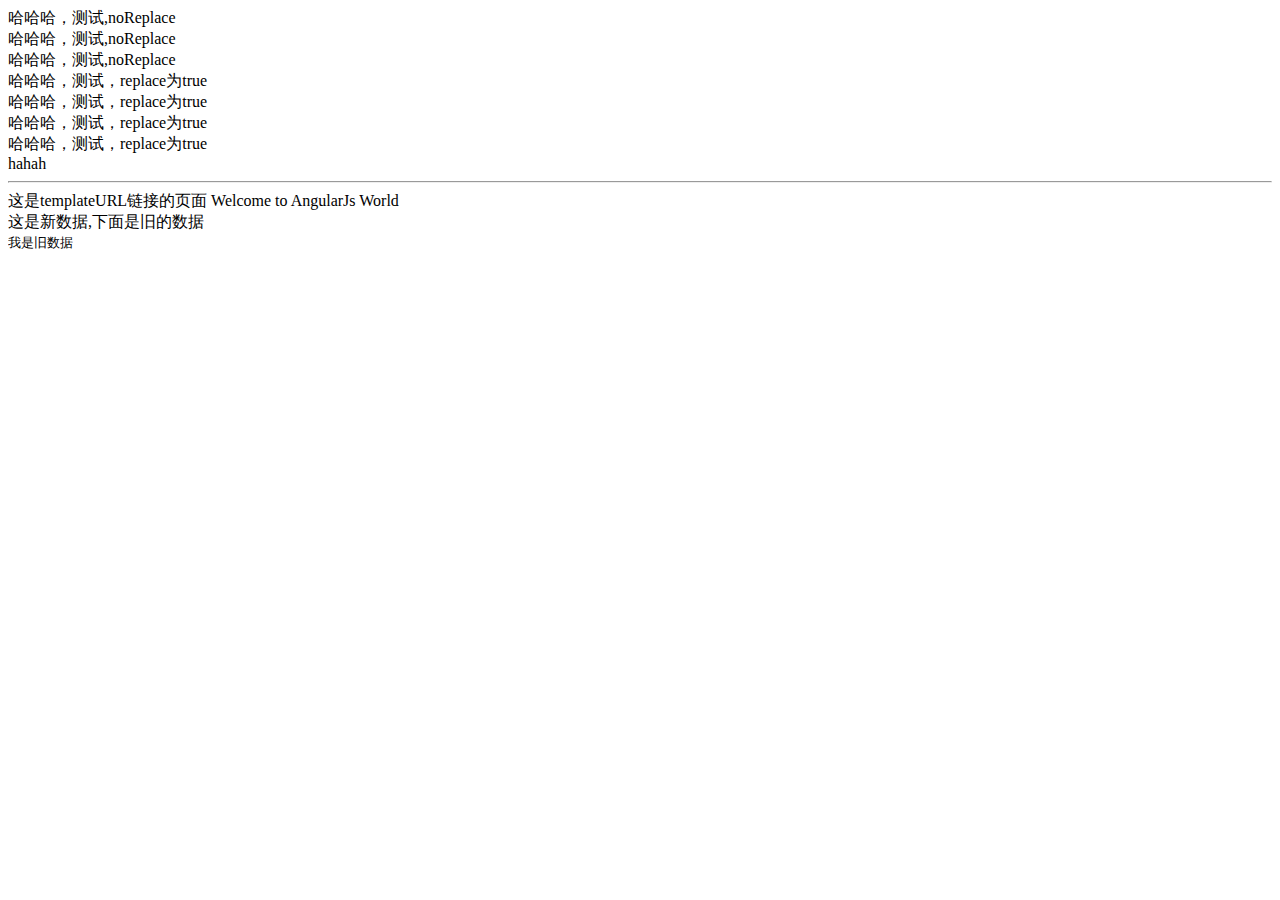
<file: AngularJS入门/6、自定义指令（一）—restrict、template、templateUrl、replace/index.html>
<!DOCTYPE html>
<html lang="en" ng-app="myApp">
<head>
    <meta charset="UTF-8">
    <title>自定义指令</title>
</head>
<body>
<div>
    <test-no-replace>element</test-no-replace>
    <div class="test-no-replace">class</div>
    <div test-no-replace>attribute</div>
</div>
<div>
    <test-replace>element</test-replace>
    <div class="test-replace">class</div>
    <div test-replace>attribute</div>
    <!-- directive:test-replace -->
    <div>hahah</div>
</div>
<div ng-controller="firstController">
    {{htllo}}
    <templateurls></templateurls>
    
</div>
<transclude><code>我是旧数据</code></transclude>
<script src="../scripts/angular-1.4.0-rc.2/angular.js"></script>
<script src="directive.js"></script>
</body>
</html>
</file>
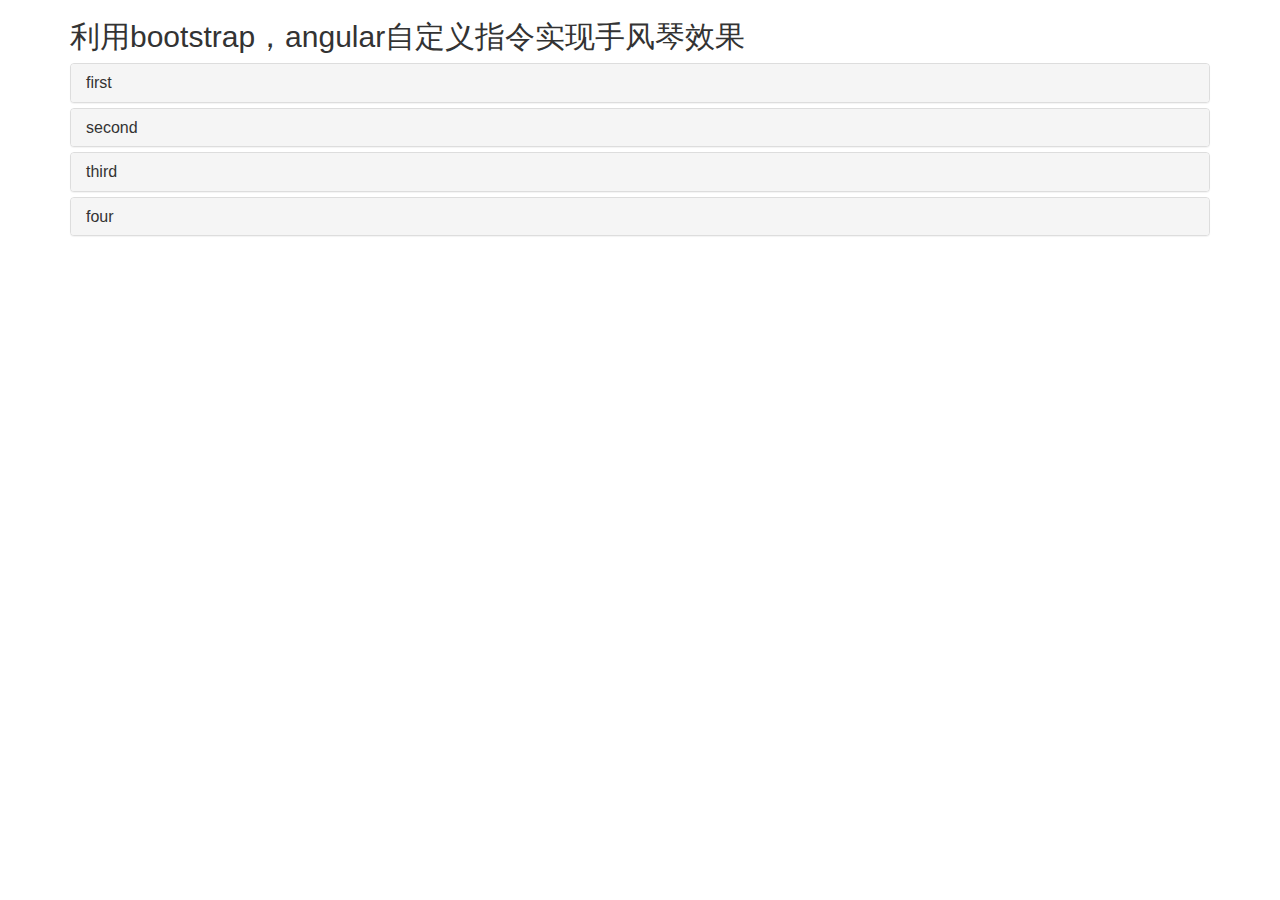
<file: AngularJS入门/8、自定义指令练习——手风琴效果Accordion/index.html>
<!DOCTYPE html>
<html lang="en" ng-app="myApp">
<head>
    <meta charset="UTF-8">
    <title>手风琴效果</title>
    <link rel="stylesheet" href="../scripts/angular-1.4.0-rc.2/docs/components/bootstrap-3.1.1/css/bootstrap.min.css">
    <style>
        .panel-heading{
            cursor: pointer;
        }
    </style>
</head>
<body>
<div class="container" ng-controller="collapseController">
    <h2>利用bootstrap，angular自定义指令实现手风琴效果</h2>
    <collapse items="collapseItems"></collapse>
</div>
<script src="../scripts/angular-1.4.0-rc.2/angular.min.js"></script>
<script src="collapse.js"></script>
</body>
</html>
</file>
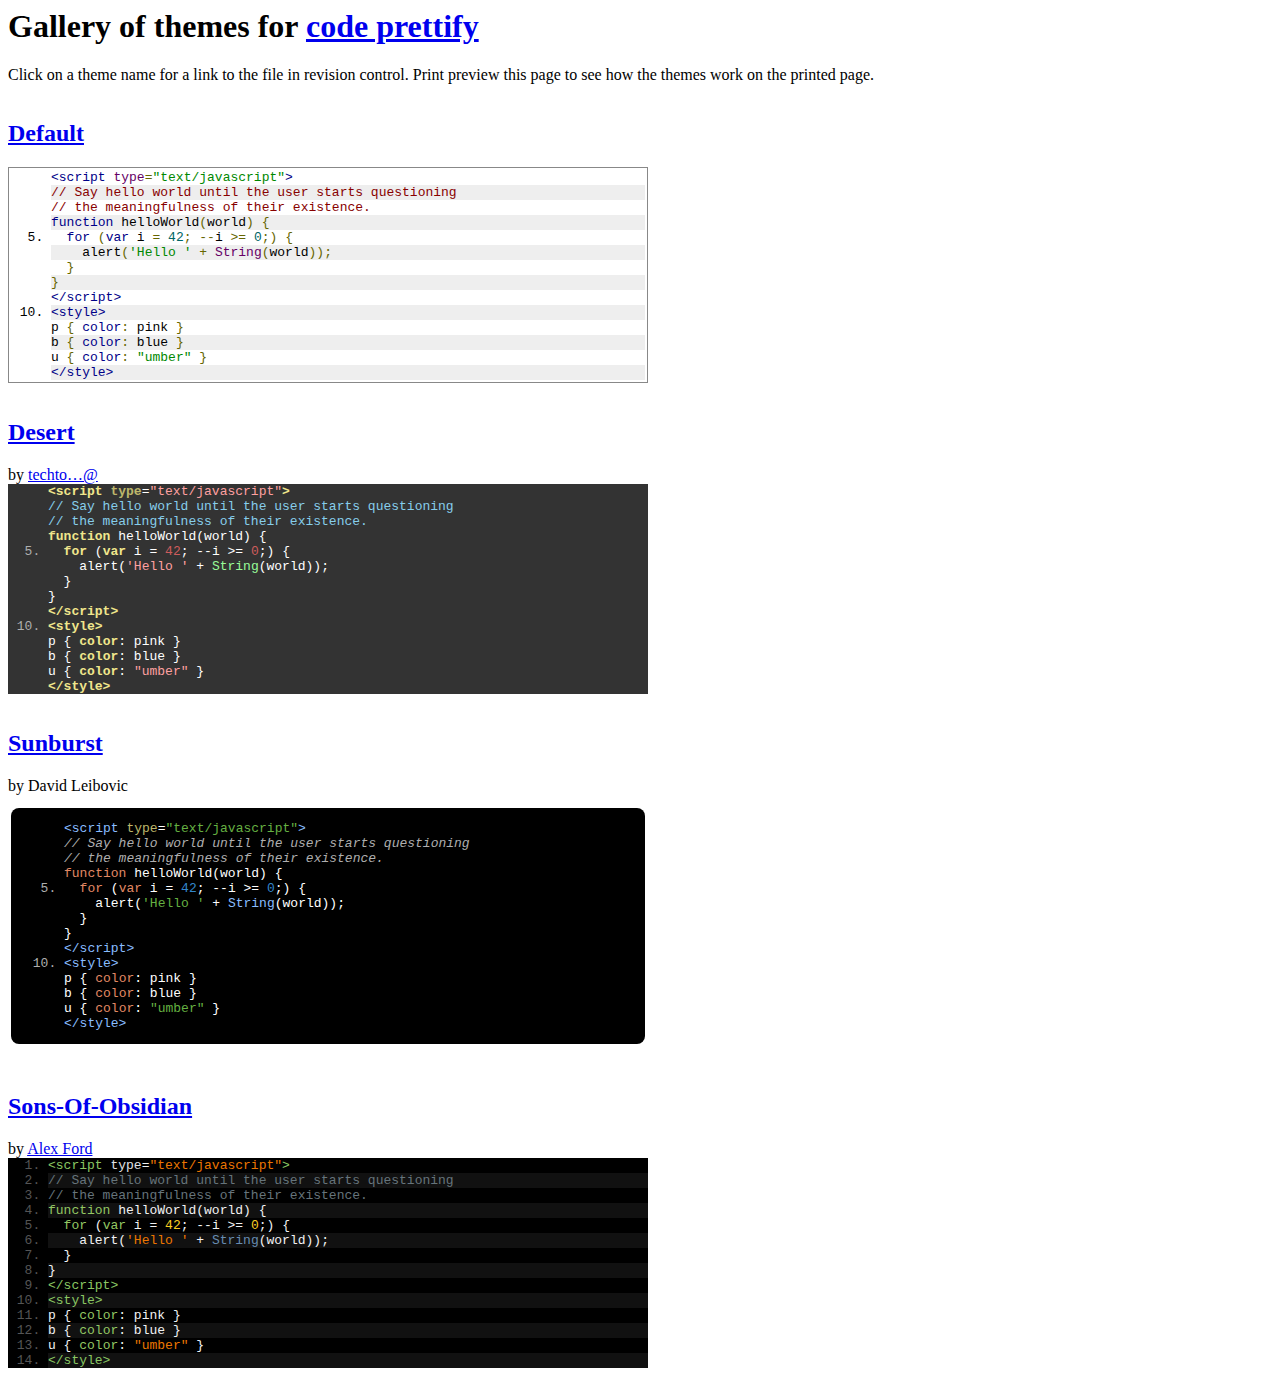
<file: AngularJS入门/scripts/angular-1.4.0-rc.2/docs/components/google-code-prettify-1.0.1/styles/index.html>
<!DOCTYPE HTML PUBLIC "-//IETF//DTD HTML//EN">
<html><head>
<title>Prettify Themes Gallery</title>
<style type="text/css">
iframe { width: 100%; border-style: none; margin: 0; padding: 0 }
</style>
<script>
var allThemes = [
  { name: 'default' },
  { name: 'desert',
    authorHtml: '<a href="http://code.google.com/u/@VhJeSlJYBhVMWgF7/">'
        + 'techto&hellip;@<\/a>' },
  { name: 'sunburst', authorHtml: 'David Leibovic' },
  { name: 'sons-of-obsidian',
    authorHtml: '<a href="http://CodeTunnel.com/blog/post/71'
        + '/google-code-prettify-obsidian-theme">Alex Ford<\/a>' },
];

// Called by the demo.html frames loaded per theme to
// size the iframes properly and to allow them to tile
// the page nicely.
function adjustChildIframeSize(themeName, width, height) {
  if (typeof console != 'undefined') {
    try {
      console.log('adjusting ' + themeName + ' to ' + width + 'x' + height);
    } catch (ex) {
      // Don't bother logging log failure.
    }
  }

  var container = document.getElementById(themeName).parentNode;
  container.style.width = (+width + 16) + 'px';
  container.style.display = 'inline-block';
  var iframe = container.getElementsByTagName('iframe')[0];
  iframe.style.height = (+height + 16) + 'px';
}
</script>
</head>

<body>
<noscript>This page requires JavaScript</noscript>

<h1>Gallery of themes for
<a href="http://code.google.com/p/google-code-prettify/">code prettify</a></h1>
<p>
Click on a theme name for a link to the file in revision control.
Print preview this page to see how the themes work on the printed page.
</p>
<script>(function () {
  // Produce an iframe per theme.
  // We pass the threme name to the iframe via its URI query, and
  // it loads prettify and the theme CSS, and calls back to this page
  // to resize the iframe.
  for (var i = 0, n = allThemes.length; i < n; ++i) {
    var theme = allThemes[i];
    if (!theme) { continue; }
    var iframe = document.createElement('iframe');
    iframe.name = theme.name;
    iframe.src = 'demo.html?' + encodeURIComponent(theme.name);
    var header = document.createElement('h2');
    header.id = theme.name;
    var linkToThemeSrc = document.createElement('a');
    linkToThemeSrc.href = (
        'http://code.google.com/p/google-code-prettify/source/browse/trunk/' +
        (theme.name === 'default'
         ? 'src/prettify.css'
         : 'styles/' + encodeURIComponent(theme.name) + '.css'));
    linkToThemeSrc.appendChild(document.createTextNode(
       theme.name.replace(/\b[a-z]/g,  // Capitalize first letter of each word
       function (letter) { return letter.toUpperCase(); })));
    header.appendChild(linkToThemeSrc);

    var attribution;
    if (theme.authorHtml) {
      attribution = document.createElement('span');
      attribution.className = 'attribution';
      attribution.innerHTML = 'by ' + theme.authorHtml;
    }

    var div = document.createElement('div');
    div.appendChild(header);
    if (attribution) { div.appendChild(attribution); }
    div.appendChild(iframe);
    document.body.appendChild(div);
  }
})()</script>

</body></html>
</file>
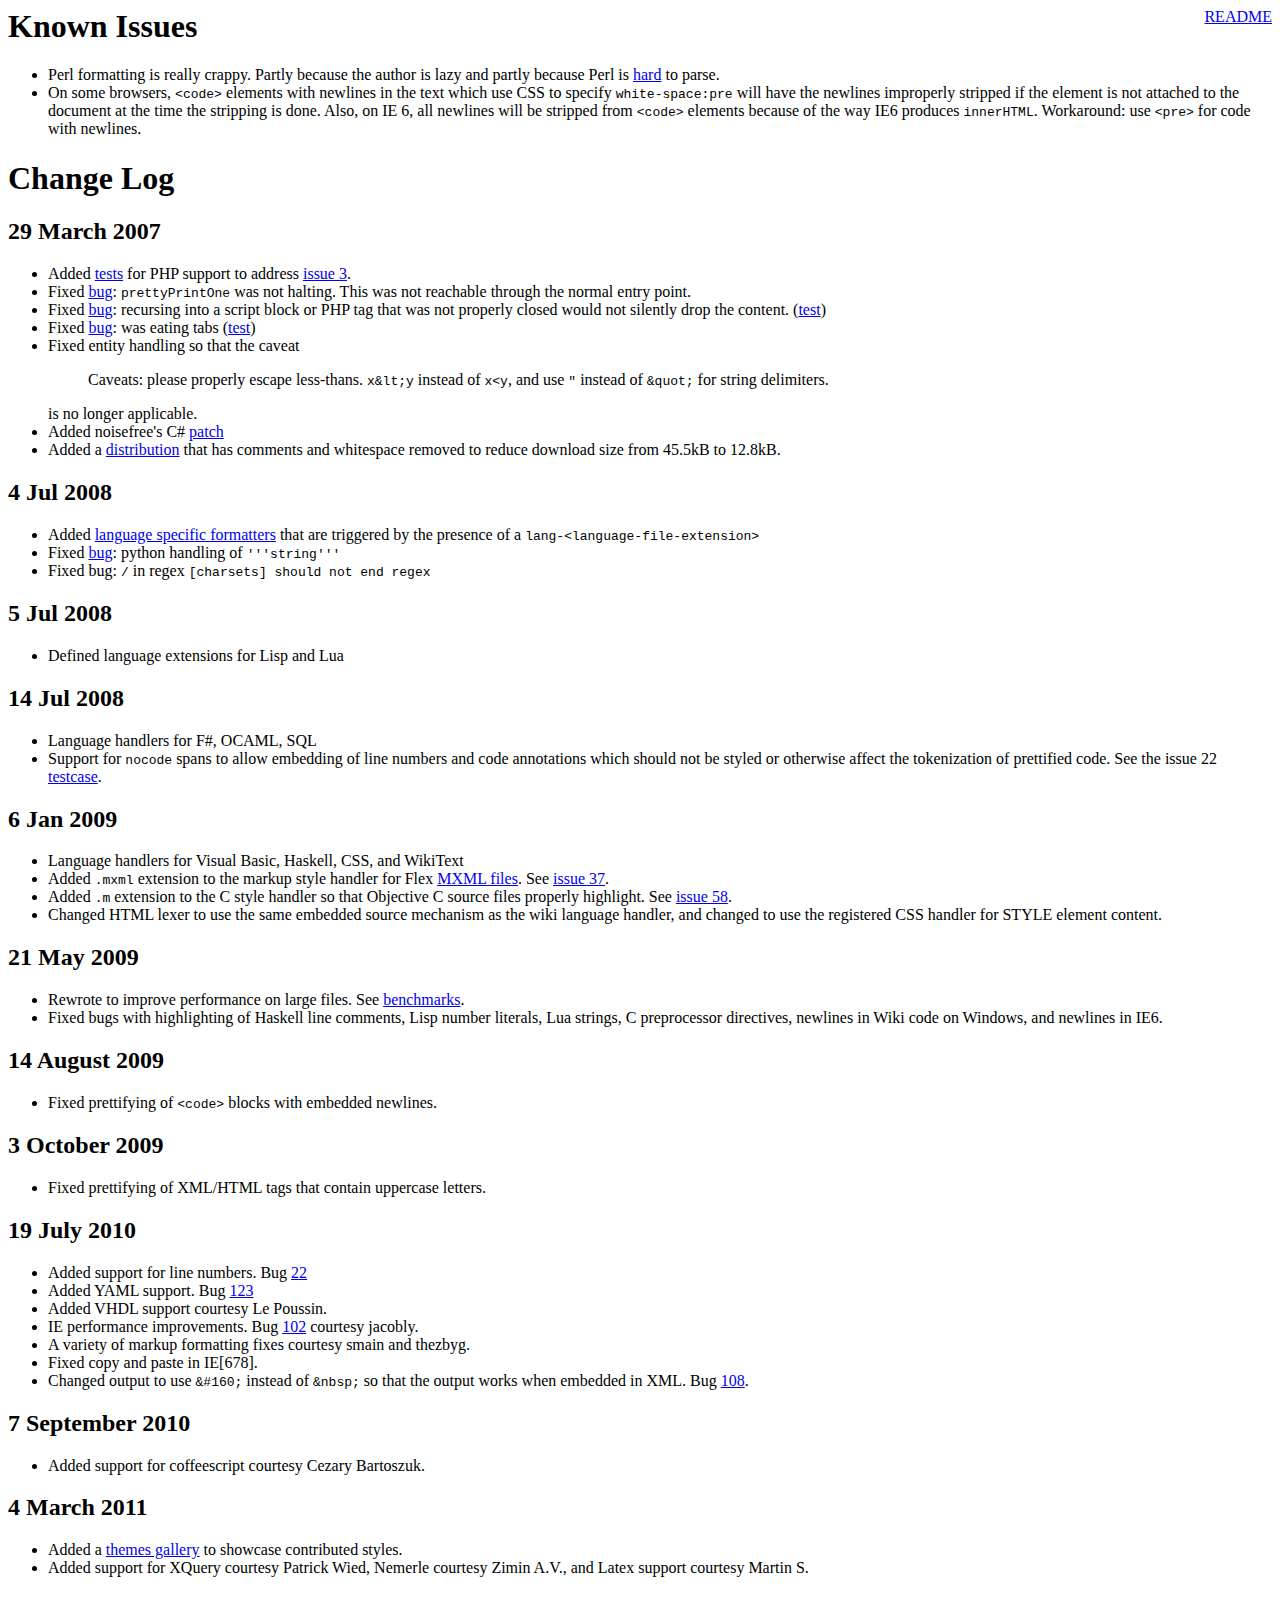
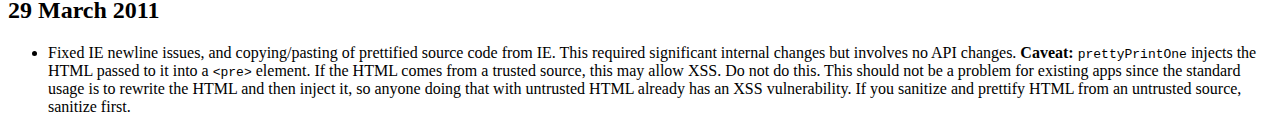
<file: AngularJS入门/scripts/angular-1.4.0-rc.2/docs/components/google-code-prettify-1.0.1/CHANGES.html>
<html>
  <head>
    <meta http-equiv="Content-Type" content="text/html; charset=UTF-8">
    <title>Change Log</title>
  </head>
  <body bgcolor="white">
    <a style="float:right" href="README.html">README</a>

    <h1>Known Issues</h1>
    <ul>
      <li>Perl formatting is really crappy.  Partly because the author is lazy and
      partly because Perl is
      <a href="http://www.perlmonks.org/?node_id=663393">hard</a> to parse.
      <li>On some browsers, <code>&lt;code&gt;</code> elements with newlines in the text
      which use CSS to specify <code>white-space:pre</code> will have the newlines
      improperly stripped if the element is not attached to the document at the time
      the stripping is done.  Also, on IE 6, all newlines will be stripped from
      <code>&lt;code&gt;</code> elements because of the way IE6 produces
      <code>innerHTML</code>.  Workaround: use <code>&lt;pre&gt;</code> for code with
      newlines.
    </ul>

    <h1>Change Log</h1>
    <h2>29 March 2007</h2>
    <ul>
      <li>Added <a href="tests/prettify_test.html#PHP">tests</a> for PHP support
        to address
      <a href="http://code.google.com/p/google-code-prettify/issues/detail?id=3"
       >issue 3</a>.
      <li>Fixed
      <a href="http://code.google.com/p/google-code-prettify/issues/detail?id=6"
       >bug</a>: <code>prettyPrintOne</code> was not halting.  This was not
        reachable through the normal entry point.
      <li>Fixed
      <a href="http://code.google.com/p/google-code-prettify/issues/detail?id=4"
       >bug</a>: recursing into a script block or PHP tag that was not properly
        closed would not silently drop the content.
        (<a href="tests/prettify_test.html#issue4">test</a>)
      <li>Fixed
      <a href="http://code.google.com/p/google-code-prettify/issues/detail?id=8"
       >bug</a>: was eating tabs
        (<a href="tests/prettify_test.html#issue8">test</a>)
      <li>Fixed entity handling so that the caveat
        <blockquote>
          <p>Caveats: please properly escape less-thans.  <tt>x&amp;lt;y</tt>
          instead of <tt>x&lt;y</tt>, and use <tt>&quot;</tt> instead of
          <tt>&amp;quot;</tt> for string delimiters.</p>
        </blockquote>
        is no longer applicable.
      <li>Added noisefree's C#
      <a href="http://code.google.com/p/google-code-prettify/issues/detail?id=4"
       >patch</a>
      <li>Added a <a href="http://google-code-prettify.googlecode.com/files/prettify-small.zip">distribution</a> that has comments and
        whitespace removed to reduce download size from 45.5kB to 12.8kB.
    </ul>
    <h2>4 Jul 2008</h2>
    <ul>
      <li>Added <a href="http://code.google.com/p/google-code-prettify/issues/detail?id=17">language specific formatters</a> that are triggered by the presence
      of a <code>lang-&lt;language-file-extension&gt;</code></li>
      <li>Fixed <a href="http://code.google.com/p/google-code-prettify/issues/detail?id=29">bug</a>: python handling of <code>'''string'''</code>
      <li>Fixed bug: <code>/</code> in regex <code>[charsets] should not end regex</code>
    </ul>
    <h2>5 Jul 2008</h2>
    <ul>
      <li>Defined language extensions for Lisp and Lua</code>
    </ul>
    <h2>14 Jul 2008</h2>
    <ul>
      <li>Language handlers for F#, OCAML, SQL</code>
      <li>Support for <code>nocode</code> spans to allow embedding of line
      numbers and code annotations which should not be styled or otherwise
      affect the tokenization of prettified code.
      See the issue 22
      <a href="tests/prettify_test.html#issue22">testcase</a>.</code>
    </ul>
    <h2>6 Jan 2009</h2>
    <ul>
      <li>Language handlers for Visual Basic, Haskell, CSS, and WikiText</li>
      <li>Added <tt>.mxml</tt> extension to the markup style handler for
        Flex <a href="http://en.wikipedia.org/wiki/MXML">MXML files</a>.  See
        <a
        href="http://code.google.com/p/google-code-prettify/issues/detail?id=37"
        >issue 37</a>.
      <li>Added <tt>.m</tt> extension to the C style handler so that Objective
        C source files properly highlight.  See
        <a
        href="http://code.google.com/p/google-code-prettify/issues/detail?id=58"
       >issue 58</a>.
      <li>Changed HTML lexer to use the same embedded source mechanism as the
        wiki language handler, and changed to use the registered
        CSS handler for STYLE element content.
    </ul>
    <h2>21 May 2009</h2>
    <ul>
      <li>Rewrote to improve performance on large files.
        See <a href="http://mikesamuel.blogspot.com/2009/05/efficient-parsing-in-javascript.html">benchmarks</a>.</li>
      <li>Fixed bugs with highlighting of Haskell line comments, Lisp
        number literals, Lua strings, C preprocessor directives,
        newlines in Wiki code on Windows, and newlines in IE6.</li>
    </ul>
    <h2>14 August 2009</h2>
    <ul>
      <li>Fixed prettifying of <code>&lt;code&gt;</code> blocks with embedded newlines.
    </ul>
    <h2>3 October 2009</h2>
    <ul>
      <li>Fixed prettifying of XML/HTML tags that contain uppercase letters.
    </ul>
    <h2>19 July 2010</h2>
    <ul>
      <li>Added support for line numbers.  Bug
        <a href="http://code.google.com/p/google-code-prettify/issues/detail?id=22"
         >22</a></li>
      <li>Added YAML support.  Bug
        <a href="http://code.google.com/p/google-code-prettify/issues/detail?id=123"
         >123</a></li>
      <li>Added VHDL support courtesy Le Poussin.</li>
      <li>IE performance improvements.  Bug
        <a href="http://code.google.com/p/google-code-prettify/issues/detail?id=102"
         >102</a> courtesy jacobly.</li>
      <li>A variety of markup formatting fixes courtesy smain and thezbyg.</li>
      <li>Fixed copy and paste in IE[678].
      <li>Changed output to use <code>&amp;#160;</code> instead of
        <code>&amp;nbsp;</code> so that the output works when embedded in XML.
        Bug
        <a href="http://code.google.com/p/google-code-prettify/issues/detail?id=108"
         >108</a>.</li>
    </ul>
    <h2>7 September 2010</h2>
    <ul>
      <li>Added support for coffeescript courtesy Cezary Bartoszuk.</li>
    </ul>
    <h2>4 March 2011</h2>
    <ul>
      <li>Added a <a href="http://google-code-prettify.googlecode.com/svn/trunk/styles/index.html">themes
      gallery</a> to showcase contributed styles.</li>
      <li>Added support for XQuery courtesy Patrick Wied, Nemerle
      courtesy Zimin A.V., and Latex support courtesy Martin S.</li>
    </ul>
    <h2>29 March 2011</h2>
    <ul>
      <li>Fixed IE newline issues, and copying/pasting of prettified
      source code from IE.  This required significant internal changes
      but involves no API changes.
      <b>Caveat:</b> <code>prettyPrintOne</code> injects the HTML
      passed to it into a <code>&lt;pre&gt;</code> element.
      If the HTML comes from a trusted source, this may allow XSS.
      Do not do this.  This should not be a problem for existing apps
      since the standard usage is to rewrite the HTML and then inject
      it, so anyone doing that with untrusted HTML already has an XSS
      vulnerability.  If you sanitize and prettify HTML from an
      untrusted source, sanitize first.
    </ul>
  </body>
</html>
</file>
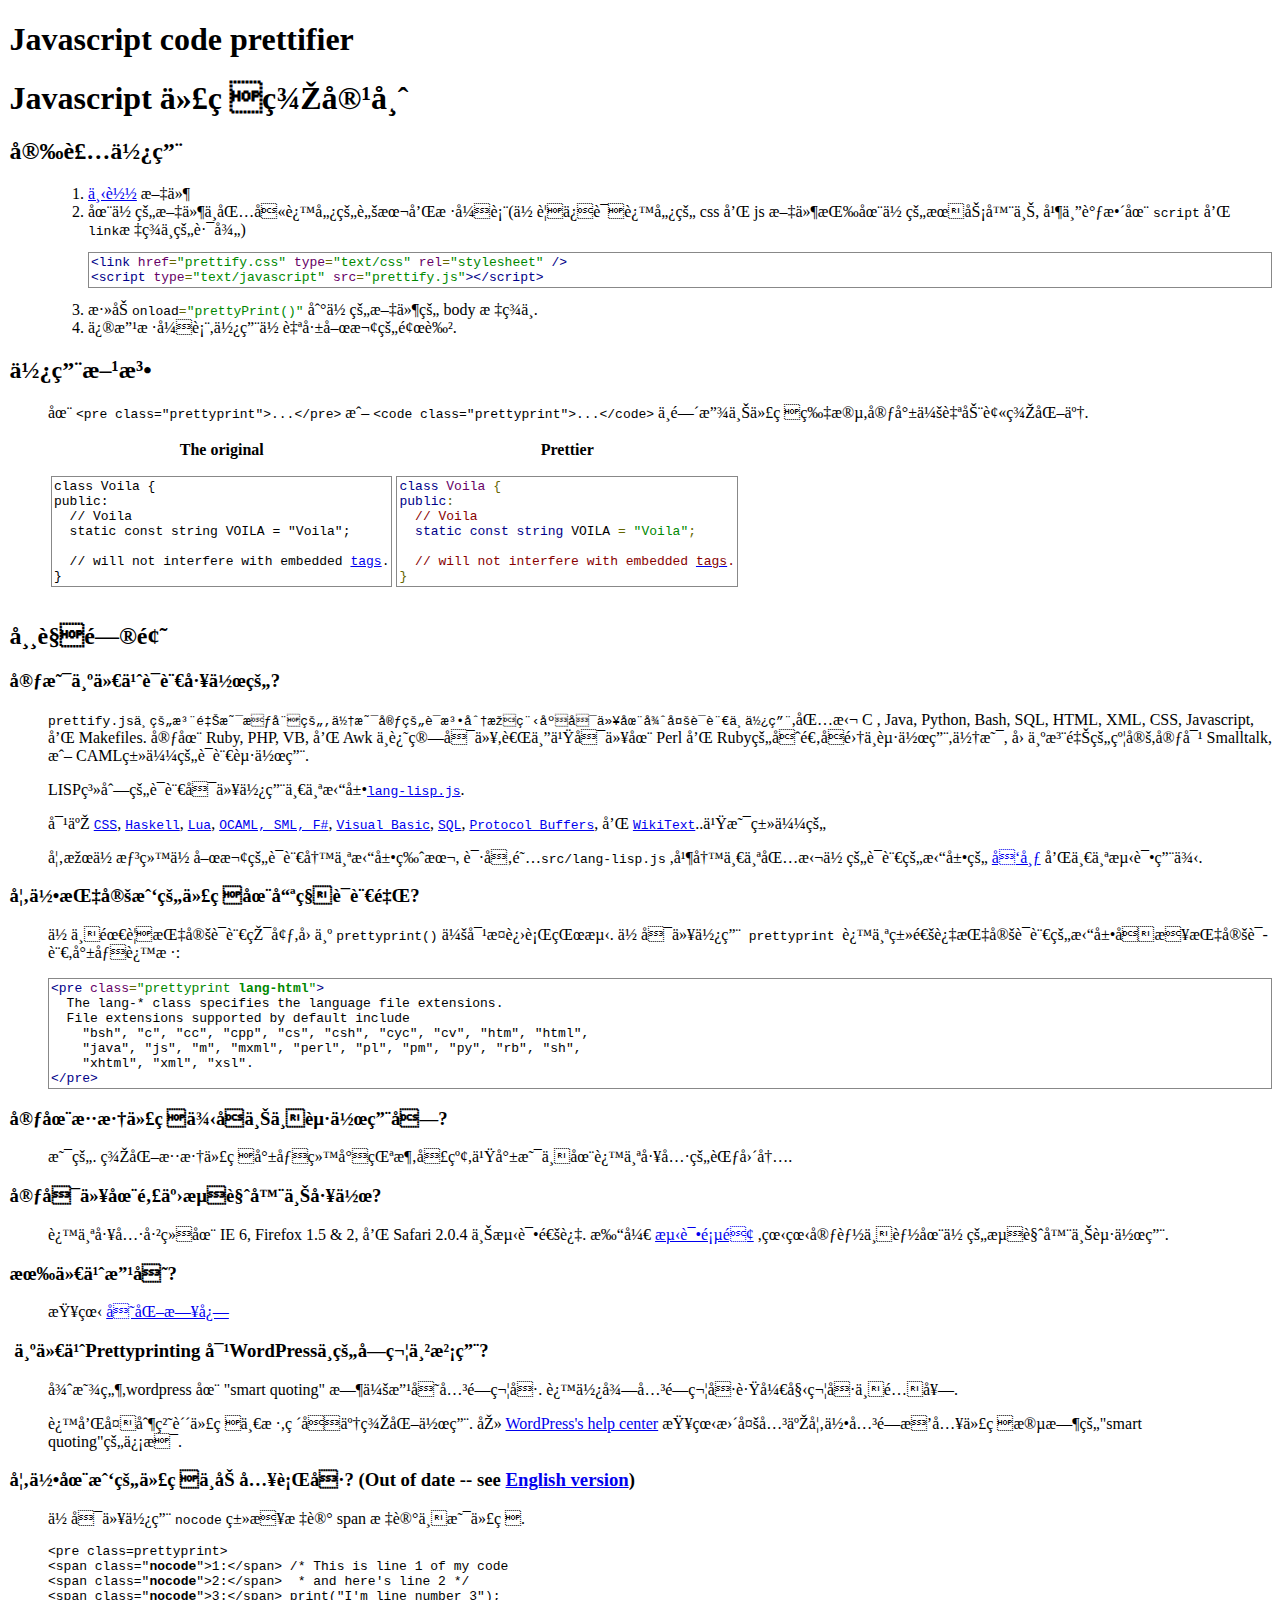
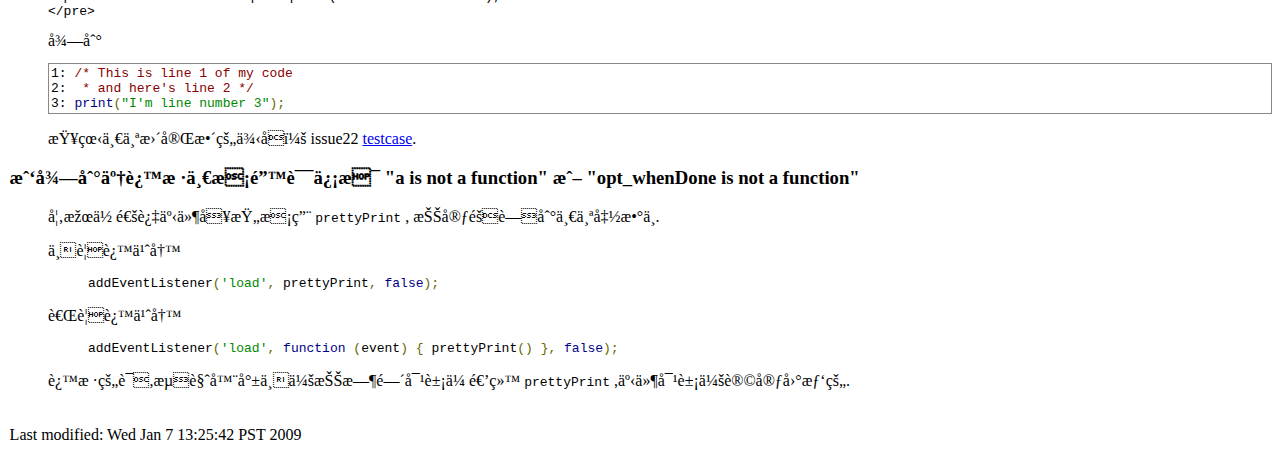
<file: AngularJS入门/scripts/angular-1.4.0-rc.2/docs/components/google-code-prettify-1.0.1/README-zh-Hans.html>
<!DOCTYPE html PUBLIC "-//W3C//DTD XHTML 1.0 Transitional//EN"
 "http://www.w3.org/TR/xhtml1/DTD/xhtml1-transitional.dtd">

<html>
  <head>
    <meta http-equiv="content-type" value="text/html; charset=UTF-8" />
    <title>Javascript code prettifier</title>

    <link href="src/prettify.css" type="text/css" rel="stylesheet" />

    <script src="src/prettify.js" type="text/javascript"></script>

    <style type="text/css">
      body { margin-left: .5in }
      h1, h2, h3, h4, .footer { margin-left: -.4in; }
    </style>
  </head>

  <body onload="prettyPrint()" bgcolor="white">
    <h1>Javascript code prettifier</h1>
	<h1>Javascript 代码美容师</h1>
    <h2>安装使用</h2>
    <ol>
      <li><a href="http://google-code-prettify.googlecode.com/files/prettify-small-5-Jul-2008.zip">下载</a> 文件
      <li>在你的文件中包含这儿的脚本和样式表(你要保证这儿的 css 和 js 文件按在你的服务器上, 并且调整在 <tt>script</tt> 和 <tt>link</tt>标签中的路径)
        <pre class="prettyprint">
&lt;link href="prettify.css" type="text/css" rel="stylesheet" />
&lt;script type="text/javascript" src="prettify.js">&lt;/script></pre>
      <li>添加<code class="prettyprint">onload="prettyPrint()"</code> 到你的文件的 body 标签中.
      <li>修改样式表,使用你自己喜欢的颜色.</li>
    </ol>

    <h2>使用方法<br></h2>
    <p>在
    <tt>&lt;pre class="prettyprint"&gt;...&lt;/pre&gt;</tt> 或 <tt>&lt;code class="prettyprint"&gt;...&lt;/code&gt;</tt>
    中间放上代码片段,它就会自动被美化了.

    <table summary="code examples">
      <tr>
        <th>The original
        <th>Prettier
      <tr>
        <td><pre style="border: 1px solid #888;padding: 2px"
             ><a name="voila1"></a>class Voila {
public:
  // Voila
  static const string VOILA = "Voila";

  // will not interfere with embedded <a href="#voila1">tags</a>.
}</pre>

        <td><pre class="prettyprint"><a name="voila2"></a>class Voila {
public:
  // Voila
  static const string VOILA = "Voila";

  // will not interfere with embedded <a href="#voila2">tags</a>.
}</pre>
    </table>

    
    <h2>常见问题</h2>
    <h3 id="langs">它是为什么语言工作的?</h3>
    <p><tt>prettify.js中的注释是权威的,但是它的语法分析程序可以在很多语言中使用</tt>,包括 C ,
    Java, Python, Bash, SQL, HTML, XML, CSS, Javascript, 和 Makefiles.
    它在 Ruby, PHP, VB, 和 Awk 中还算可以,而且也可以在 Perl 和 Ruby的合适子集中起作用,但是, 因为注释的约定,它对
    Smalltalk, 或 CAML类似的语言起作用.<br></p>

    
    <p>LISP系列的语言可以使用一个拓展<a href="http://code.google.com/p/google-code-prettify/source/browse/trunk/src/lang-lisp.js"><code>lang-lisp.js</code></a>.</p><p>对于 <a href="http://code.google.com/p/google-code-prettify/source/browse/trunk/src/lang-css"><code>CSS</code></a>,
    <a href="http://code.google.com/p/google-code-prettify/source/browse/trunk/src/lang-hs"><code>Haskell</code></a>,
    <a href="http://code.google.com/p/google-code-prettify/source/browse/trunk/src/lang-lua.js"><code>Lua</code></a>,
    <a href="http://code.google.com/p/google-code-prettify/source/browse/trunk/src/lang-ml.js"><code>OCAML, SML, F#</code></a>,
    <a href="http://code.google.com/p/google-code-prettify/source/browse/trunk/src/lang-vb.js"><code>Visual Basic</code></a>,
    <a href="http://code.google.com/p/google-code-prettify/source/browse/trunk/src/lang-sql.js"><code>SQL</code></a>,
    <a href="http://code.google.com/p/google-code-prettify/source/browse/trunk/src/lang-proto.js"><code>Protocol Buffers</code></a>, 和
    <a href="http://code.google.com/p/google-code-prettify/source/browse/trunk/src/lang-wiki.js"><code>WikiText</code></a>..也是类似的</p><p>如果你想给你喜欢的语言写个拓展版本, 请参阅<tt>src/lang-lisp.js</tt> ,并写一个包括你的语言的拓展的 <a href="http://code.google.com/p/google-code-prettify/issues/list"
     >发布</a> 和一个测试用例.</p>

    <h3>如何指定我的代码在哪种语言里?</h3>
    <p>你不需要指定语言环境,因为 <code>prettyprint()</code>
    会对此进行猜测.  你可以使用<code> prettyprint </code>这个类通过指定语言的拓展名来指定语言,就像这样:</p>
    <pre class="prettyprint lang-html"
>&lt;pre class=&quot;prettyprint <b>lang-html</b>&quot;&gt;
  The lang-* class specifies the language file extensions.
  File extensions supported by default include
    "bsh", "c", "cc", "cpp", "cs", "csh", "cyc", "cv", "htm", "html",
    "java", "js", "m", "mxml", "perl", "pl", "pm", "py", "rb", "sh",
    "xhtml", "xml", "xsl".
&lt;/pre&gt;</pre>

    <h3>它在混淆代码例子上不起作用吗?</h3>
    <p>是的.  美化混淆代码就像给小猪涂口红,也就是不在这个工具的范围内. <br></p>

    <h3>它可以在那些浏览器上工作?</h3>
    <p>这个工具已经在 IE 6, Firefox 1.5 &amp; 2, 和 Safari 2.0.4 上测试通过. 打开 <a href="tests/prettify_test.html">测试页面</a> ,看看它能不能在你的浏览器上起作用.</p>

    <h3>有什么改变?</h3>
    <p>查看 <a href="CHANGES.html">变化日志</a></p>

    <h3>&nbsp;为什么Prettyprinting 对WordPress中的字符串没用?</h3>
    <p>很显然,wordpress 在 &quot;smart quoting&quot; 时会改变关闭符号.
    这使得关闭符号跟开始符号不配套.
    <p>这和复制粘贴代码一样,破坏了美化作用. 去
    <a href="http://wordpress.org/support/topic/125038"
    >WordPress's help center</a> 查看更多关于如何关闭插入代码段时的&quot;smart quoting&quot;的信息.</p>

    <h3>如何在我的代码中加入行号?  (Out of date -- see <a href="README.html">English version</a>)</h3>
    <p>你可以使用 <code>nocode</code> 类来标记 span 标记不是代码.
<pre>&lt;pre class=prettyprint&gt;
&lt;span class="<b>nocode</b>"&gt;1:&lt;/span&gt; /* This is line 1 of my code
&lt;span class="<b>nocode</b>"&gt;2:&lt;/span&gt;  * and here's line 2 */
&lt;span class="<b>nocode</b>"&gt;3:&lt;/span&gt; print("I'm line number 3");
&lt;/pre&gt;</pre>得到
<pre class=prettyprint>
<span class="nocode">1:</span> /* This is line 1 of my code
<span class="nocode">2:</span>  * and here's line 2 */
<span class="nocode">3:</span> print("I'm line number 3");
</pre>

    <p>查看一个更完整的例子： issue22
    <a href="tests/prettify_test.html#issue22">testcase</a>.</p>

    <h3>我得到了这样一条错误信息 &quot;a is not a function&quot; 或 &quot;opt_whenDone is not a function&quot;</h3>
    <p>如果你通过事件句柄条用 <code>prettyPrint</code> , 把它隐藏到一个函数中. <br></p><p>不要这么写
    </p><blockquote>
      <code class="prettyprint lang-js"
       >addEventListener('load', prettyPrint, false);</code>
    </blockquote>而要这么写
    <blockquote>
      <code class="prettyprint lang-js"
       >addEventListener('load', function (event) { prettyPrint() }, false);</code>
    </blockquote>这样的话,浏览器就不会把时间对象传递给 <code>prettyPrint</code> ,事件对象会让它困惑的.

    <br><br><br>

    <div class="footer">
<!-- Created: Tue Oct  3 17:51:56 PDT 2006 -->
<!-- hhmts start -->
Last modified: Wed Jan  7 13:25:42 PST 2009<br><!-- hhmts end -->
    </div>
  </body>
</html>
</file>
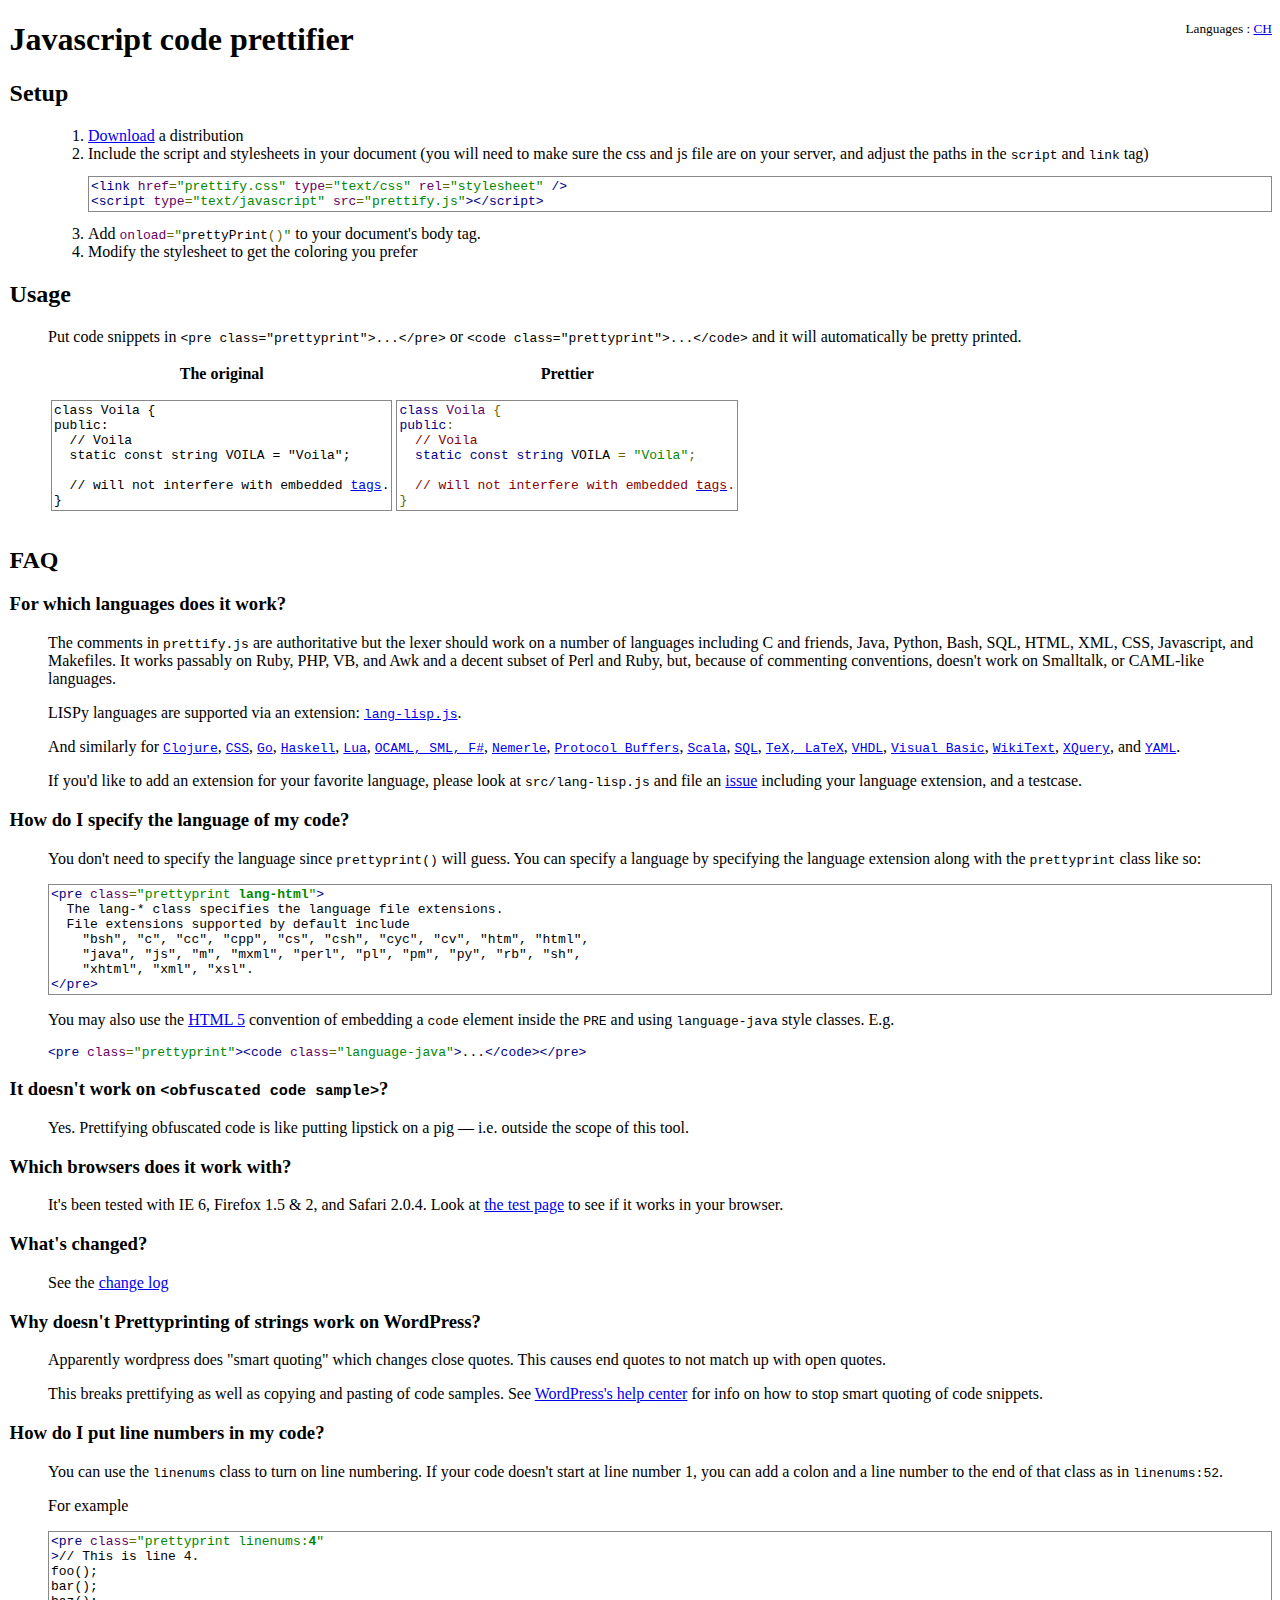
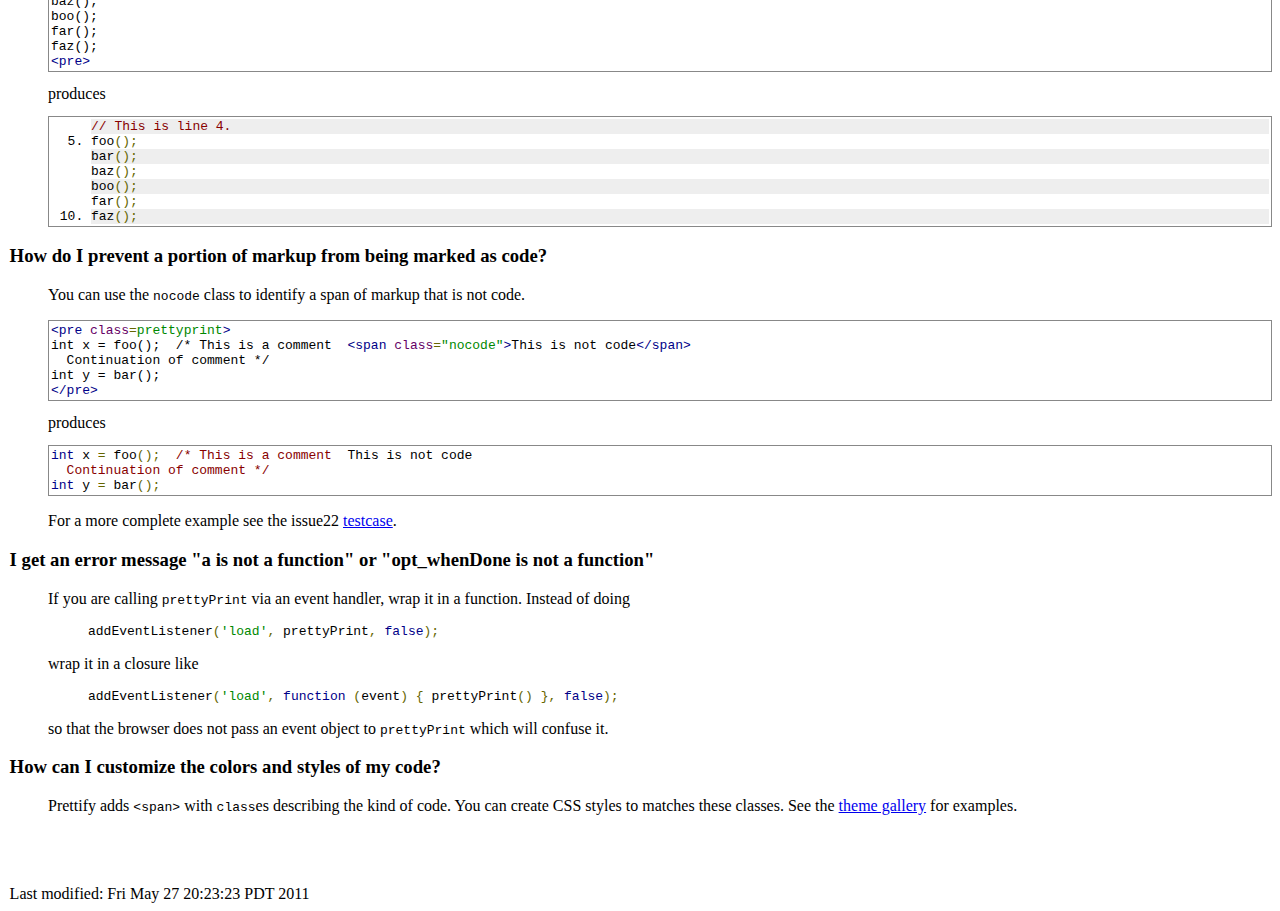
<file: AngularJS入门/scripts/angular-1.4.0-rc.2/docs/components/google-code-prettify-1.0.1/README.html>
<!DOCTYPE html PUBLIC "-//W3C//DTD XHTML 1.0 Transitional//EN"
 "http://www.w3.org/TR/xhtml1/DTD/xhtml1-transitional.dtd">

<html>
  <head>
    <title>Javascript code prettifier</title>

    <link href="src/prettify.css" type="text/css" rel="stylesheet" />

    <script src="src/prettify.js" type="text/javascript"></script>

    <style type="text/css">
      body { margin-left: .5in }
      h1, h2, h3, h4, .footer { margin-left: -.4in; }
    </style>
  </head>

  <body onload="prettyPrint()" bgcolor="white">
    <small style="float: right">Languages : <a href="README-zh-Hans.html">CH</a></small>
    <h1>Javascript code prettifier</h1>

    <h2>Setup</h2>
    <ol>
      <li><a href="http://code.google.com/p/google-code-prettify/downloads/list">Download</a> a distribution
      <li>Include the script and stylesheets in your document
        (you will need to make sure the css and js file are on your server, and
         adjust the paths in the <tt>script</tt> and <tt>link</tt> tag)
        <pre class="prettyprint">
&lt;link href="prettify.css" type="text/css" rel="stylesheet" /&gt;
&lt;script type="text/javascript" src="prettify.js"&gt;&lt;/script&gt;</pre>
      <li>Add <code class="prettyprint lang-in.tag">onload="prettyPrint()"</code> to your
      document's body tag.
      <li>Modify the stylesheet to get the coloring you prefer</li>
    </ol>

    <h2>Usage</h2>
    <p>Put code snippets in
    <tt>&lt;pre class="prettyprint"&gt;...&lt;/pre&gt;</tt>
    or <tt>&lt;code class="prettyprint"&gt;...&lt;/code&gt;</tt>
    and it will automatically be pretty printed.

    <table summary="code examples">
      <tr>
        <th>The original
        <th>Prettier
      <tr>
        <td><pre style="border: 1px solid #888;padding: 2px"
             ><a name="voila1"></a>class Voila {
public:
  // Voila
  static const string VOILA = "Voila";

  // will not interfere with embedded <a href="#voila1">tags</a>.
}</pre>

        <td><pre class="prettyprint"><a name="voila2"></a>class Voila {
public:
  // Voila
  static const string VOILA = "Voila";

  // will not interfere with embedded <a href="#voila2">tags</a>.
}</pre>
    </table>

    <h2>FAQ</h2>
    <h3 id="langs">For which languages does it work?</h3>
    <p>The comments in <tt>prettify.js</tt> are authoritative but the lexer
    should work on a number of languages including C and friends,
    Java, Python, Bash, SQL, HTML, XML, CSS, Javascript, and Makefiles.
    It works passably on Ruby, PHP, VB, and Awk and a decent subset of Perl
    and Ruby, but, because of commenting conventions, doesn't work on
    Smalltalk, or CAML-like languages.</p>

    <p>LISPy languages are supported via an extension:
    <a href="http://code.google.com/p/google-code-prettify/source/browse/trunk/src/lang-lisp.js"
     ><code>lang-lisp.js</code></a>.</p>
    <p>And similarly for
    <a href="http://code.google.com/p/google-code-prettify/source/browse/trunk/src/lang-clj.js"
     ><code>Clojure</code></a>,
    <a href="http://code.google.com/p/google-code-prettify/source/browse/trunk/src/lang-css.js"
     ><code>CSS</code></a>,
    <a href="http://code.google.com/p/google-code-prettify/source/browse/trunk/src/lang-go.js"
     ><code>Go</code></a>,
    <a href="http://code.google.com/p/google-code-prettify/source/browse/trunk/src/lang-hs.js"
     ><code>Haskell</code></a>,
    <a href="http://code.google.com/p/google-code-prettify/source/browse/trunk/src/lang-lua.js"
     ><code>Lua</code></a>,
    <a href="http://code.google.com/p/google-code-prettify/source/browse/trunk/src/lang-ml.js"
     ><code>OCAML, SML, F#</code></a>,
    <a href="http://code.google.com/p/google-code-prettify/source/browse/trunk/src/lang-n.js"
     ><code>Nemerle</code></a>,
    <a href="http://code.google.com/p/google-code-prettify/source/browse/trunk/src/lang-proto.js"
     ><code>Protocol Buffers</code></a>,
    <a href="http://code.google.com/p/google-code-prettify/source/browse/trunk/src/lang-scala.js"
     ><code>Scala</code></a>,
    <a href="http://code.google.com/p/google-code-prettify/source/browse/trunk/src/lang-sql.js"
     ><code>SQL</code></a>,
    <a href="http://code.google.com/p/google-code-prettify/source/browse/trunk/src/lang-tex.js"
     ><code>TeX, LaTeX</code></a>,
    <a href="http://code.google.com/p/google-code-prettify/source/browse/trunk/src/lang-vhdl.js"
     ><code>VHDL</code></a>,
    <a href="http://code.google.com/p/google-code-prettify/source/browse/trunk/src/lang-vb.js"
     ><code>Visual Basic</code></a>,
    <a href="http://code.google.com/p/google-code-prettify/source/browse/trunk/src/lang-wiki.js"
     ><code>WikiText</code></a>,
    <a href="http://code.google.com/p/google-code-prettify/source/browse/trunk/src/lang-xq.js"
     ><code>XQuery</code></a>, and
    <a href="http://code.google.com/p/google-code-prettify/source/browse/trunk/src/lang-yaml.js"
     ><code>YAML</code></a>.

    <p>If you'd like to add an extension for your favorite language, please
    look at <tt>src/lang-lisp.js</tt> and file an
    <a href="http://code.google.com/p/google-code-prettify/issues/list"
     >issue</a> including your language extension, and a testcase.</p>

    <h3>How do I specify the language of my code?</h3>
    <p>You don't need to specify the language since <code>prettyprint()</code>
    will guess.  You can specify a language by specifying the language extension
    along with the <code>prettyprint</code> class like so:</p>
    <pre class="prettyprint lang-html"
>&lt;pre class=&quot;prettyprint <b>lang-html</b>&quot;&gt;
  The lang-* class specifies the language file extensions.
  File extensions supported by default include
    "bsh", "c", "cc", "cpp", "cs", "csh", "cyc", "cv", "htm", "html",
    "java", "js", "m", "mxml", "perl", "pl", "pm", "py", "rb", "sh",
    "xhtml", "xml", "xsl".
&lt;/pre&gt;</pre>

    <p>You may also use the
    <a href="http://dev.w3.org/html5/spec-author-view/the-code-element.html#the-code-element"
     >HTML 5</a> convention of embedding a <tt>code</tt> element inside the
    <code>PRE</code> and using <code>language-java</code> style classes.
    E.g. <xmp class="prettyprint"><pre class="prettyprint"><code class="language-java">...</code></pre></xmp>

    <h3>It doesn't work on <tt>&lt;obfuscated code sample&gt;</tt>?</h3>
    <p>Yes.  Prettifying obfuscated code is like putting lipstick on a pig
    &mdash; i.e. outside the scope of this tool.</p>

    <h3>Which browsers does it work with?</h3>
    <p>It's been tested with IE 6, Firefox 1.5 &amp; 2, and Safari 2.0.4.
    Look at <a href="tests/prettify_test.html">the test page</a> to see if it
    works in your browser.</p>

    <h3>What's changed?</h3>
    <p>See the <a href="CHANGES.html">change log</a></p>

    <h3>Why doesn't Prettyprinting of strings work on WordPress?</h3>
    <p>Apparently wordpress does "smart quoting" which changes close quotes.
    This causes end quotes to not match up with open quotes.
    <p>This breaks prettifying as well as copying and pasting of code samples.
    See
    <a href="http://wordpress.org/support/topic/125038"
    >WordPress's help center</a> for info on how to stop smart quoting of code
    snippets.</p>

    <h3 id="linenums">How do I put line numbers in my code?</h3>
    <p>You can use the <code>linenums</code> class to turn on line
    numbering.  If your code doesn't start at line number 1, you can
    add a colon and a line number to the end of that class as in
    <code>linenums:52</code>.

    <p>For example
<pre class="prettyprint">&lt;pre class="prettyprint linenums:<b>4</b>"
&gt;// This is line 4.
foo();
bar();
baz();
boo();
far();
faz();
&lt;pre&gt;</pre>
    produces
<pre class="prettyprint linenums:4"
>// This is line 4.
foo();
bar();
baz();
boo();
far();
faz();
</pre>

    <h3>How do I prevent a portion of markup from being marked as code?</h3>
    <p>You can use the <code>nocode</code> class to identify a span of markup
    that is not code.
<pre class="prettyprint">&lt;pre class=prettyprint&gt;
int x = foo();  /* This is a comment  &lt;span class="nocode"&gt;This is not code&lt;/span&gt;
  Continuation of comment */
int y = bar();
&lt;/pre&gt;</pre>
produces
<pre class="prettyprint">
int x = foo();  /* This is a comment  <span class="nocode">This is not code</span>
  Continuation of comment */
int y = bar();
</pre>

    <p>For a more complete example see the issue22
    <a href="tests/prettify_test.html#issue22">testcase</a>.</p>

    <h3>I get an error message "a is not a function" or "opt_whenDone is not a function"</h3>
    <p>If you are calling <code>prettyPrint</code> via an event handler, wrap it in a function.
    Instead of doing
    <blockquote>
      <code class="prettyprint lang-js"
       >addEventListener('load', prettyPrint, false);</code>
    </blockquote>
    wrap it in a closure like
    <blockquote>
      <code class="prettyprint lang-js"
       >addEventListener('load', function (event) { prettyPrint() }, false);</code>
    </blockquote>
    so that the browser does not pass an event object to <code>prettyPrint</code> which
    will confuse it.

    <h3>How can I customize the colors and styles of my code?</h3>
    <p>
    Prettify adds <code>&lt;span&gt;</code> with <code>class</code>es describing
    the kind of code.  You can create CSS styles to matches these
    classes.
    See the
    <a href="http://google-code-prettify.googlecode.com/svn/trunk/styles/index.html">
    theme gallery</a> for examples.
    </p>

    <br><br><br>

    <div class="footer">
<!-- Created: Tue Oct  3 17:51:56 PDT 2006 -->
<!-- hhmts start -->Last modified: Fri May 27 20:23:23 PDT 2011 <!-- hhmts end -->
    </div>
  </body>
</html>
</file>
<file: AngularJS入门/scripts/angular-1.4.0-rc.2/docs/components/google-code-prettify-1.0.1/src/prettify.css>
/* Pretty printing styles. Used with prettify.js. */

/* SPAN elements with the classes below are added by prettyprint. */
.pln { color: #000 }  /* plain text */

@media screen {
  .str { color: #080 }  /* string content */
  .kwd { color: #008 }  /* a keyword */
  .com { color: #800 }  /* a comment */
  .typ { color: #606 }  /* a type name */
  .lit { color: #066 }  /* a literal value */
  /* punctuation, lisp open bracket, lisp close bracket */
  .pun, .opn, .clo { color: #660 }
  .tag { color: #008 }  /* a markup tag name */
  .atn { color: #606 }  /* a markup attribute name */
  .atv { color: #080 }  /* a markup attribute value */
  .dec, .var { color: #606 }  /* a declaration; a variable name */
  .fun { color: red }  /* a function name */
}

/* Use higher contrast and text-weight for printable form. */
@media print, projection {
  .str { color: #060 }
  .kwd { color: #006; font-weight: bold }
  .com { color: #600; font-style: italic }
  .typ { color: #404; font-weight: bold }
  .lit { color: #044 }
  .pun, .opn, .clo { color: #440 }
  .tag { color: #006; font-weight: bold }
  .atn { color: #404 }
  .atv { color: #060 }
}

/* Put a border around prettyprinted code snippets. */
pre.prettyprint { padding: 2px; border: 1px solid #888 }

/* Specify class=linenums on a pre to get line numbering */
ol.linenums { margin-top: 0; margin-bottom: 0 } /* IE indents via margin-left */
li.L0,
li.L1,
li.L2,
li.L3,
li.L5,
li.L6,
li.L7,
li.L8 { list-style-type: none }
/* Alternate shading for lines */
li.L1,
li.L3,
li.L5,
li.L7,
li.L9 { background: #eee }
</file>
